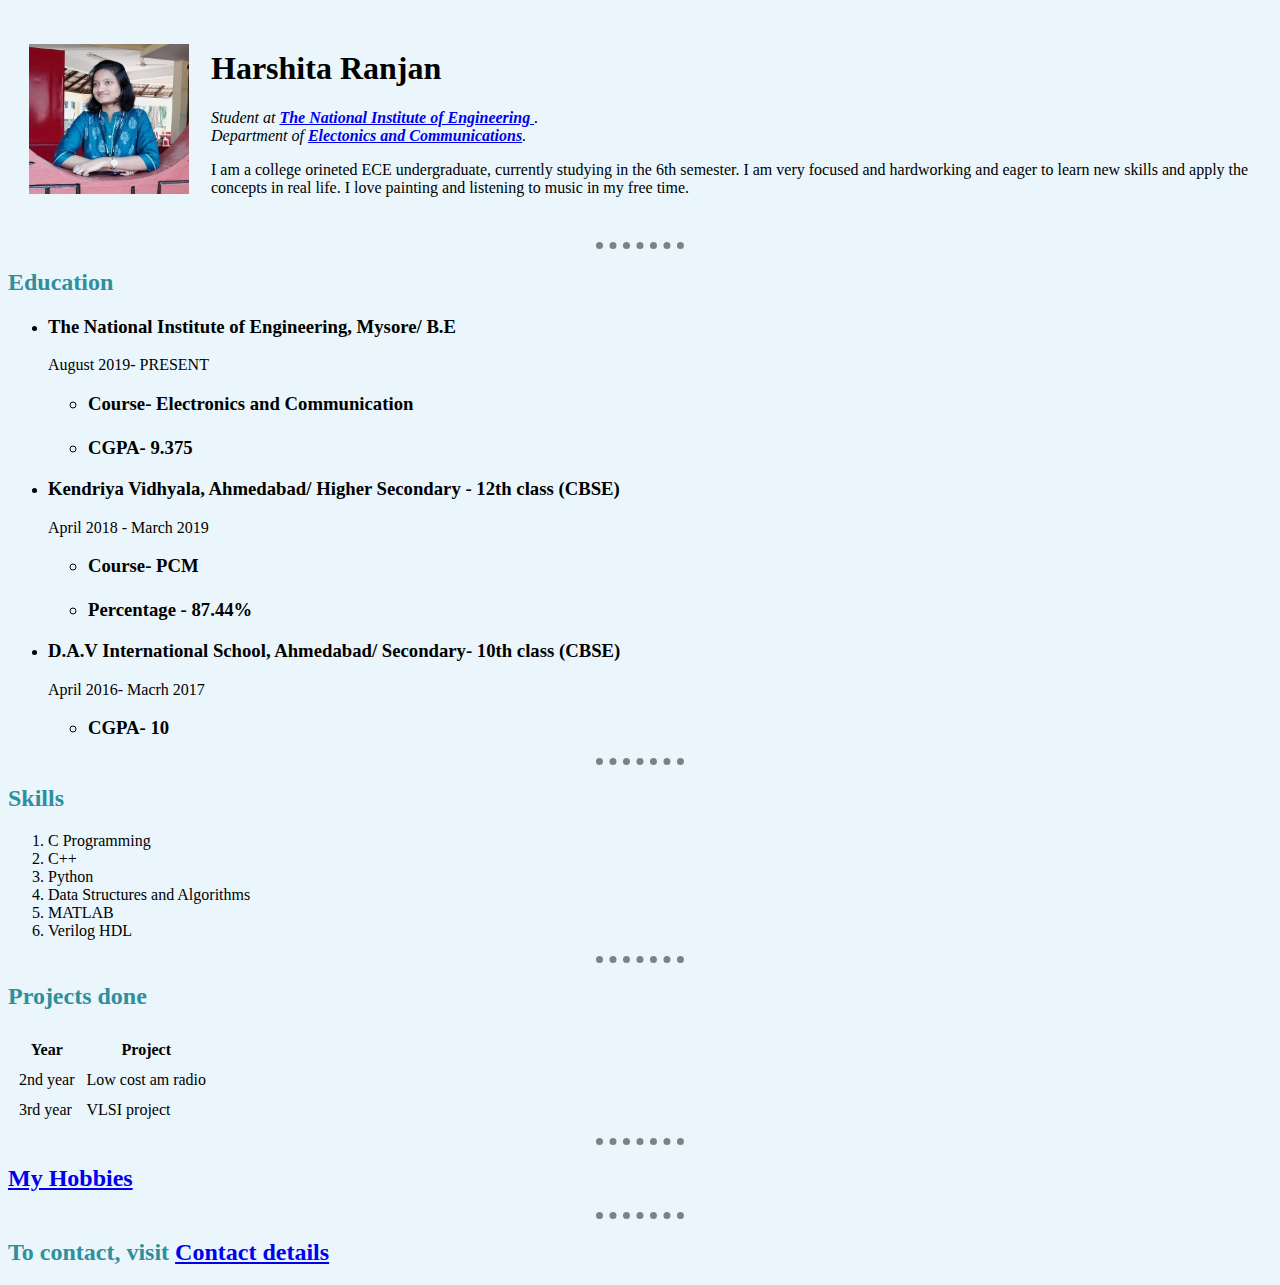
<file: index.html>
<!DOCTYPE html>
<html lang="en" dir="ltr">
<head>
  <meta charset="utf-8">
  <title>Harshita Ranjan</title>
  <link rel="stylesheet" href="styles.css">
</head>

<body>
  <table cellspacing="20">
    <tr>
      <td><img src="Harshita.jpeg" alt="Profile picture of Harshita" width="160" height="150"></td>
      <td><h1>Harshita Ranjan</h1>
      <p>
        <em> Student at <strong><a href="https://nie.ac.in/">The National Institute of Engineering </a></strong>.<br> Department of <a href="https://nie.ac.in/department/department-of-electronics-communication-engineering/"><strong>Electonics and Communications</a></strong>.</em>
      </p>
      <p>
        I am a college orineted ECE undergraduate, currently studying in the 6th semester.
        I am very focused and hardworking and eager to learn new skills and apply the concepts in real life. I love painting and listening to music in my free time.
      </p></td>
    </tr>
  </table>
    <hr>
    <h2> Education </h2>
    <ul>
      <li>
        <h3> The National Institute of Engineering, Mysore/ B.E</h3>
      </li>
      <p>
        August 2019- PRESENT
      </p>
      <h3>
        <ul>
          <li>Course- Electronics and Communication</li> <br>
          <li>CGPA- 9.375</li>
        </ul>
      </h3>
      <li>
        <h3> Kendriya Vidhyala, Ahmedabad/ Higher Secondary - 12th class (CBSE)</h3>
      </li>
      <p>
        April 2018 - March 2019
      </p>
      <h3>
        <ul>
          <li>
            Course- PCM</li> <br>
          <li>Percentage - 87.44% </li>
        </ul>
      </h3>
      <li>
        <h3> D.A.V International School, Ahmedabad/ Secondary- 10th class (CBSE)</h3>
      </li>
      <p>
        April 2016- Macrh 2017
      </p>
      <h3>
        <ul>
          <li>
          CGPA- 10
          </li>
        </ul>
      </h3>
    </ul>
  <hr>
  <h2>
    Skills
    </h2>
    <ol>
      <li> C Programming</li>
      <li> C++</li>
      <li> Python</li>
      <li> Data Structures and Algorithms</li>
      <li> MATLAB </li>
      <li> Verilog HDL </li>
    </ol>
 <hr>
 <h2> Projects done </h2>
 <!-- <table border="1"> -->
 <table cellspacing="10">
   <thead>
     <th> Year </th>
     <th> Project </th>
   </thead>
   <tbody>
     <tr>
       <td> 2nd year </td>
       <td> Low cost am radio </td>
     </tr>
     <tr>
       <td> 3rd year </td>
       <td> VLSI project </td>
     </tr>
   </tbody>
   <tfoot>

   </tfoot>

 </table>
 <hr>
 <h2> <a href="hobbies.html">My Hobbies</a> </h2>
 <hr>
 <h2> To contact, visit <a href="contact.html">Contact details</a> </h2>
</body>

</html>
</file>
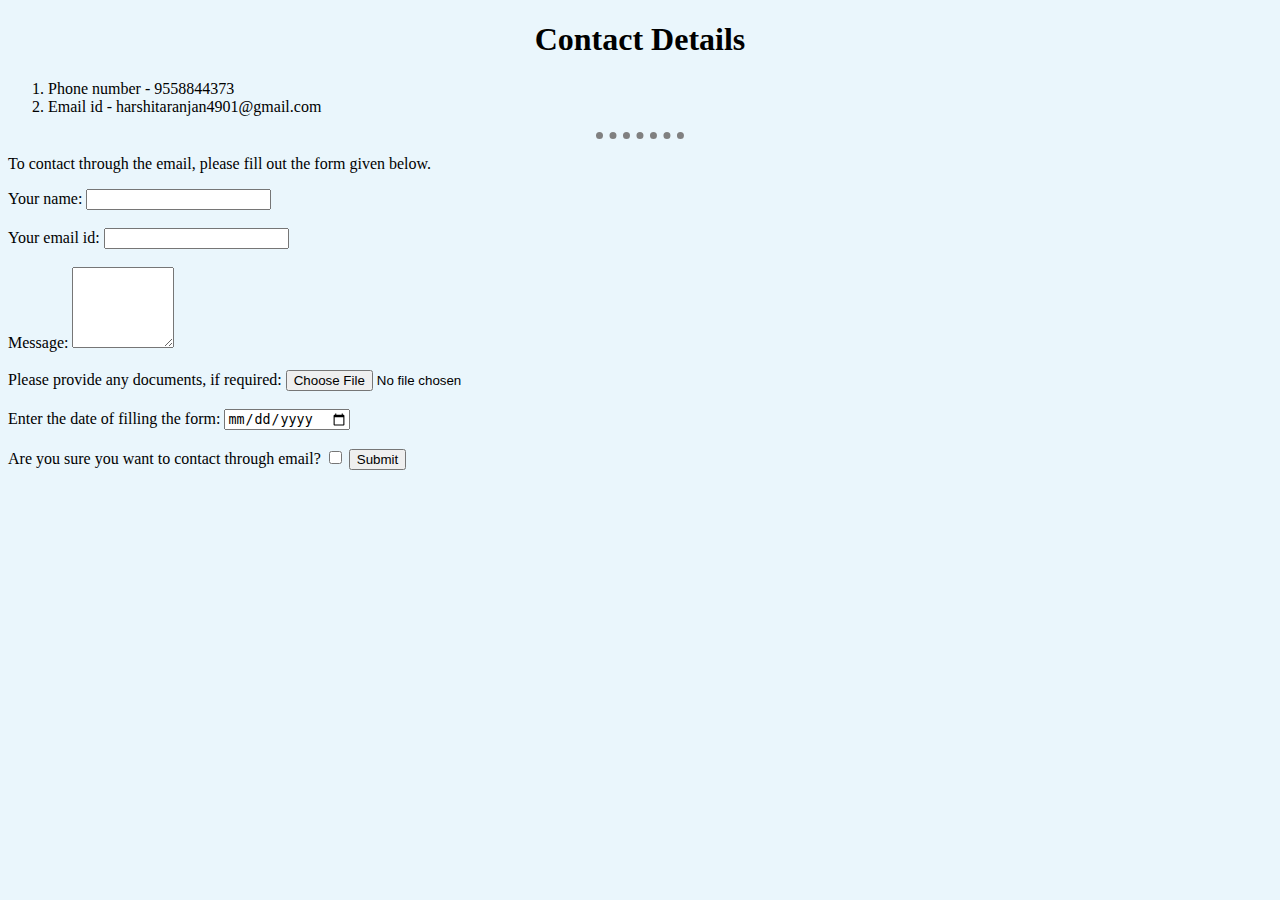
<file: contact.html>
<!DOCTYPE html>
<html lang="en" dir="ltr">
  <head>
    <meta charset="utf-8">
    <title>Contact details</title>
    <link rel="stylesheet" href="styles.css">
  </head>
  <body>
    <center>
      <h1>Contact Details</h1>
    </center>
     <ol>
      <li> Phone number - 9558844373 </li>
      <li> Email id - harshitaranjan4901@gmail.com </li>
    </ol>
    <hr>
    <p> To contact through the email, please fill out the form given below.</p>
    <form action="mailto:harshitaranjan4901@gmail.com" method="post" enctype="text/plain">
      <label>Your name:</label>
      <input type="text" name="Your name" value=""><br><br>
      <label>Your email id:</label>
      <input type="email" name="Your email" value=""><br><br>
      <label>Message:</label>
      <textarea name="Your message" rows="5" cols="10"></textarea> <br><br>
      <label>Please provide any documents, if required:</label>
      <input type="file" name="file" value=""><br><br>
      <label>Enter the date of filling the form:</label>
      <input type="date" name="date" value=""><br><br>
      <label>Are you sure you want to contact through email?</label>
      <input type="checkbox" name="checkbox" value="">
      <input type="submit" name="">

    </form>
  </body>
</html>
</file>
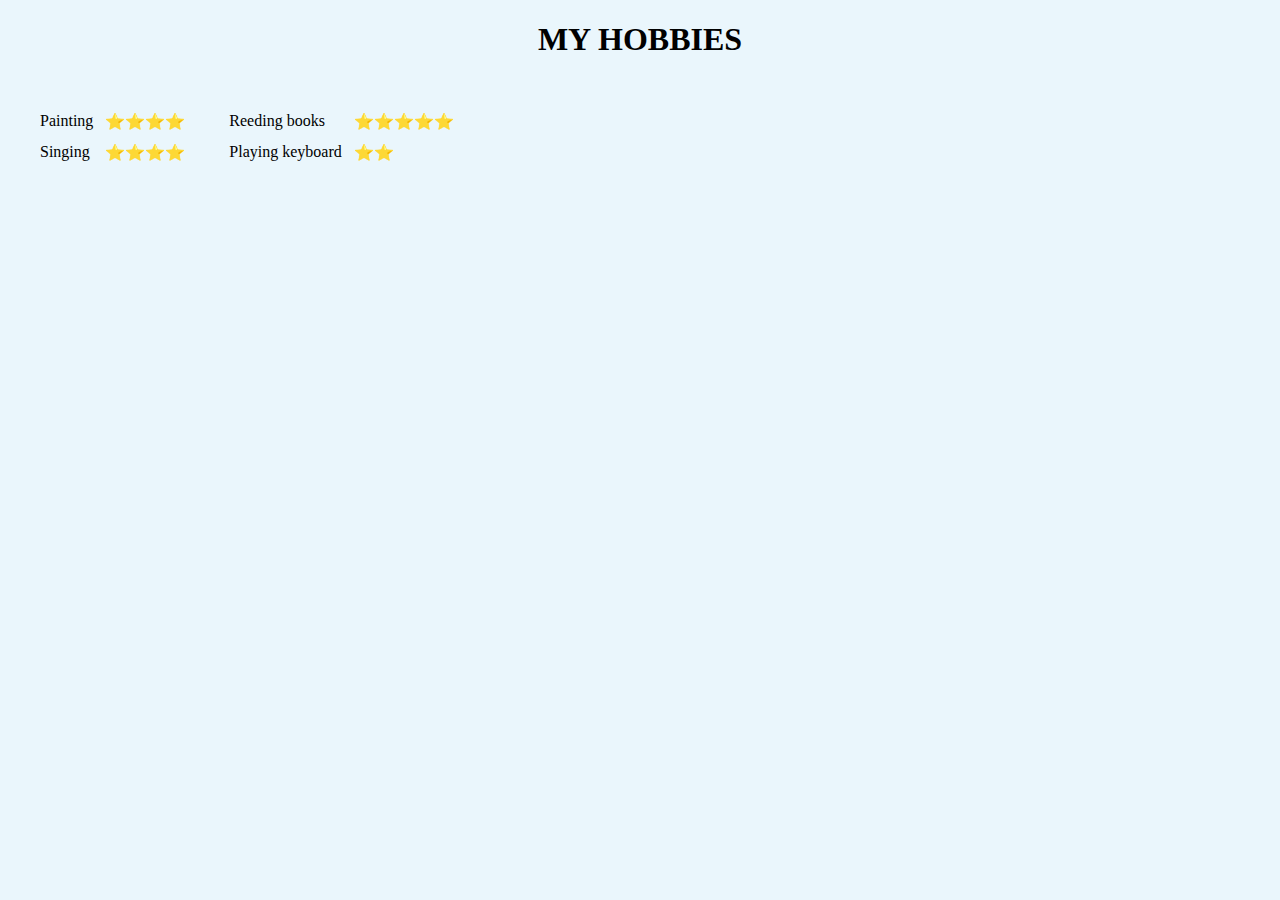
<file: hobbies.html>
<!DOCTYPE html>
<html lang="en" dir="ltr">
  <head>
    <meta charset="utf-8">
    <title>MY HOBBIES</title>
    <link rel="stylesheet" href="styles.css">
  </head>
  <body>
    <center>
      <h1> MY HOBBIES </h1>
    </center>
    <table cellspacing="20">
      <tr>
        <td>
          <table cellspacing="10">
            <tr>
              <td> Painting </td>
              <td> ⭐⭐⭐⭐</td>
            </tr>
            <tr>
              <td> Singing </td>
              <td> ⭐⭐⭐⭐</td>
            </tr>
          </table>
        </td>
        <td>
          <table cellspacing="10">
            <tr>
              <td> Reeding books </td>
              <td> ⭐⭐⭐⭐⭐</td>
            </tr>
            <tr>
              <td> Playing keyboard </td>
              <td> ⭐⭐</td>
            </tr>
          </table>
        </td>
      </tr>
    </table>
  </body>
</html>
</file>
<file: styles.css>
body {
  background-color: #EAF6FC;
}
h2 {
  color: #2F8F9D;
}
hr {
    border-style: none;
    border-top-style: dotted;
    border-color: grey;
    border-width: 7px;
    width:7%;
}
</file>
